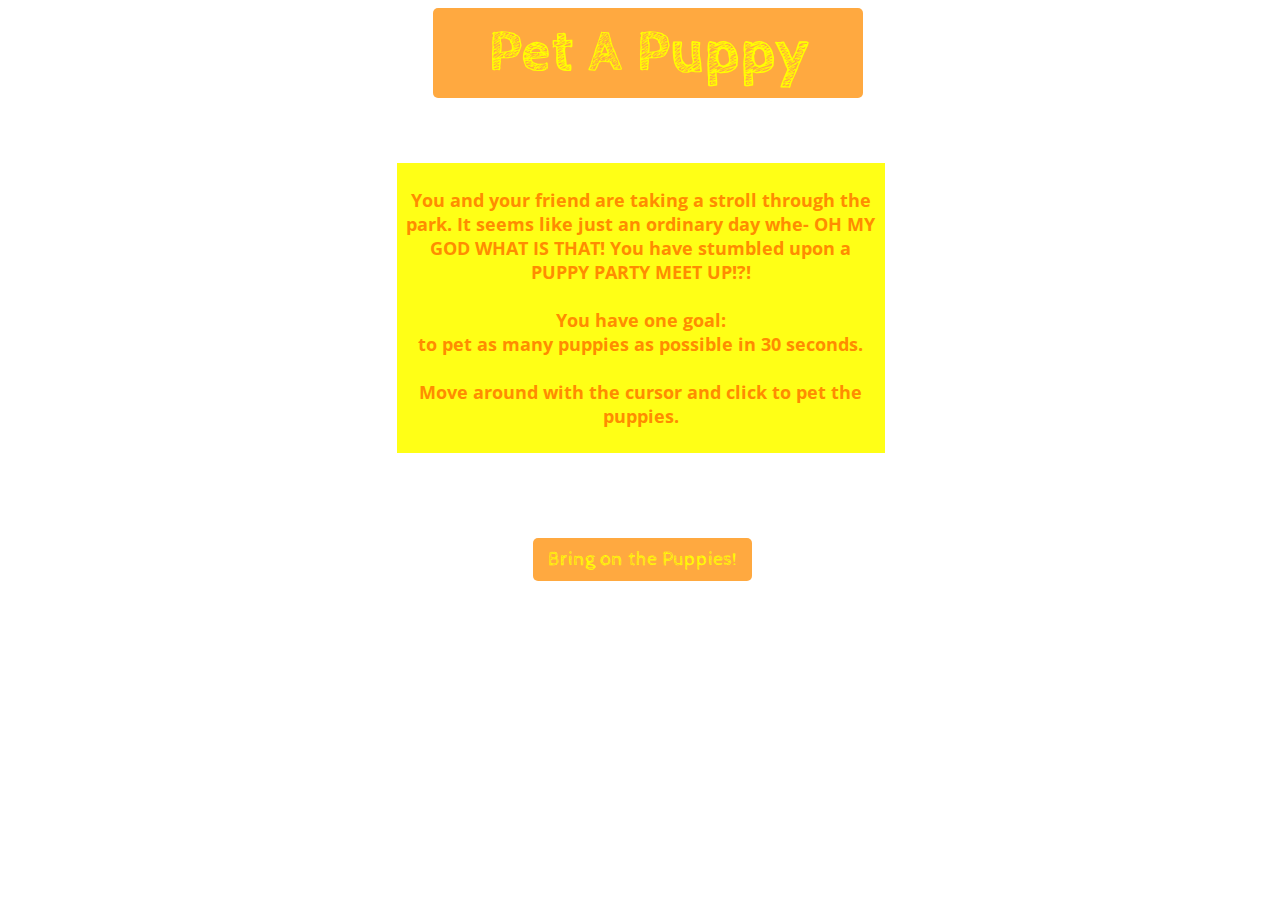
<file: index.html>
<!DOCTYPE>
 <html>
   <head>
     <title>Pet A Puppy</title>
     <link rel="stylesheet" href="style.css">
     <link href="https://fonts.googleapis.com/css?family=Cabin+Sketch:400,700" rel="stylesheet">
     <link href="https://fonts.googleapis.com/css?family=Open+Sans:400,700" rel="stylesheet">
   </head>
   <!-- Add class to header for JS -->
   <body class='container'>
      <h1 class='heading'>Pet A Puppy</h1>
   <!--Create div for instructions -->
        <div class='instructions'>
          <p>You and your friend are taking a stroll through the park. It seems like just an ordinary day whe- OH MY GOD WHAT IS THAT! You have stumbled upon a PUPPY PARTY MEET UP!?!</br></br> You have one goal:</br> to pet as many puppies as possible in 30 seconds.
          </br>
          </br>
          Move around with the cursor and click to pet the puppies.
          </p>
        </div>
        <a href="gameOne.html" class="begin bounce animated" id="start">Bring on the Puppies!</a>
      <script src="https://code.jquery.com/jquery-3.1.1.min.js" integrity="sha256-hVVnYaiADRTO2PzUGmuLJr8BLUSjGIZsDYGmIJLv2b8=" crossorigin="anonymous"></script>
      <script src="js/app.js"></script> 
   </body>
 </html>
</file>
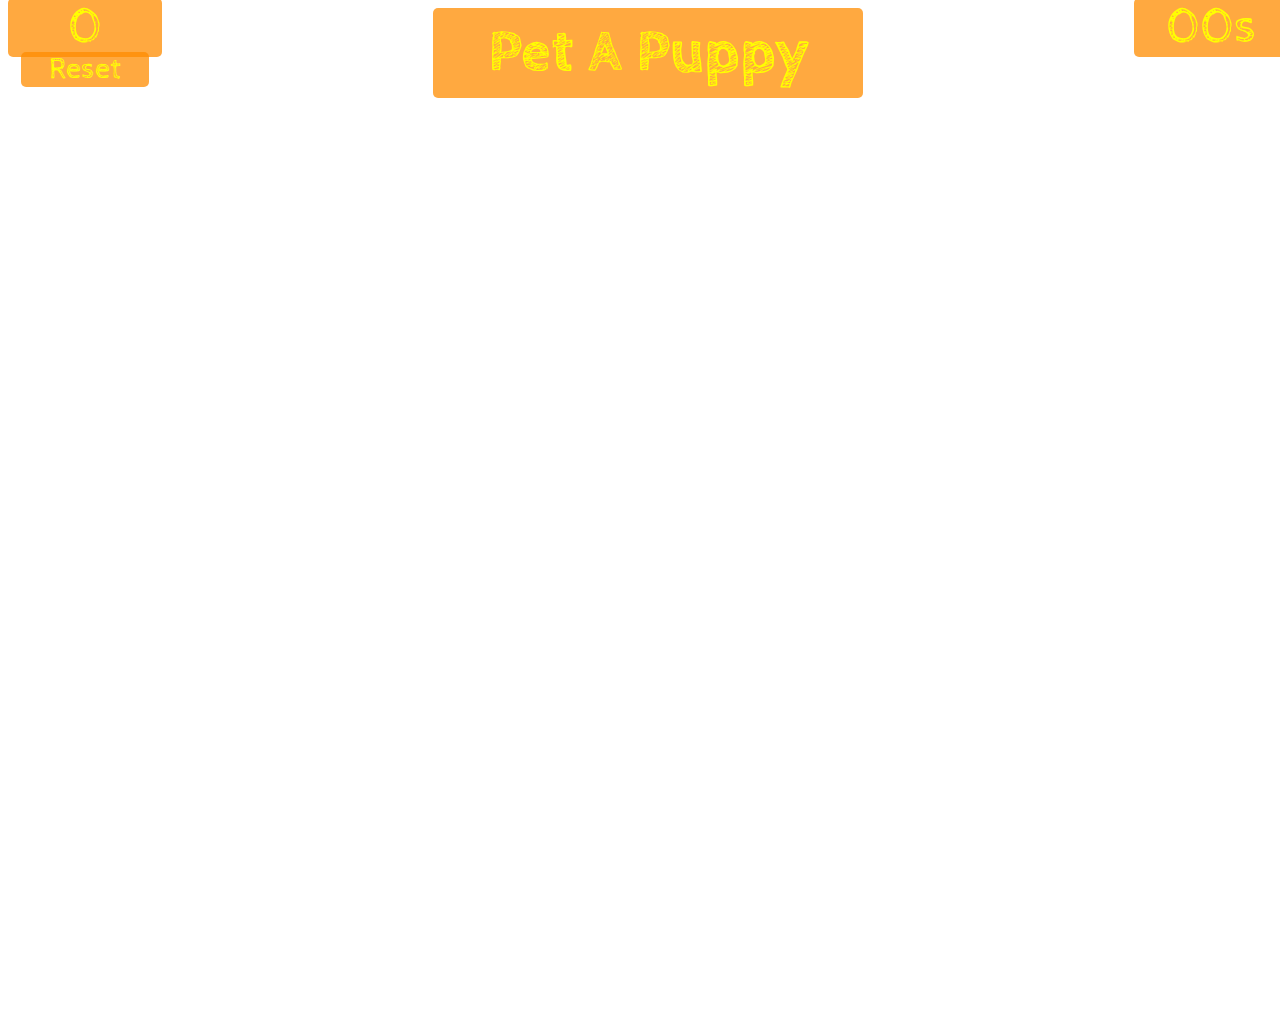
<file: gameOne.html>
<!DOCTYPE>
 <html>
   <head>
     <title>Pet A Puppy</title>
     <link rel="stylesheet" href="style.css">
     <link href="https://fonts.googleapis.com/css?family=Cabin+Sketch:400,700" rel="stylesheet">
     <link href="https://fonts.googleapis.com/css?family=Open+Sans:400,700" rel="stylesheet">
   </head>
      <body class='container' id='container'>
          <div class='top'>
   	      <h1 class='heading'>Pet A Puppy</h1>
        <!-- Timer -->
          <div class="counter pulse" id= "counter">00s</div>
       <!--    Score -->
          <div class="score">0</div>
          <div class="reset">Reset</div>
          </div>
        <!-- <div id="buddy"></div> -->
          <div class="game">
            <div id="box" class="box move">
          </div> 
          <div class="audio"><audio><source class="pup" src="puppies.mp3"></source></audio></div>
      <!--   Link to Jquery library and JS -->
<script src="https://code.jquery.com/jquery-3.1.1.min.js" integrity="sha256-hVVnYaiADRTO2PzUGmuLJr8BLUSjGIZsDYGmIJLv2b8=" crossorigin="anonymous"></script>
<script src="js/app.js"></script> 
   </body>
 </html>
</file>
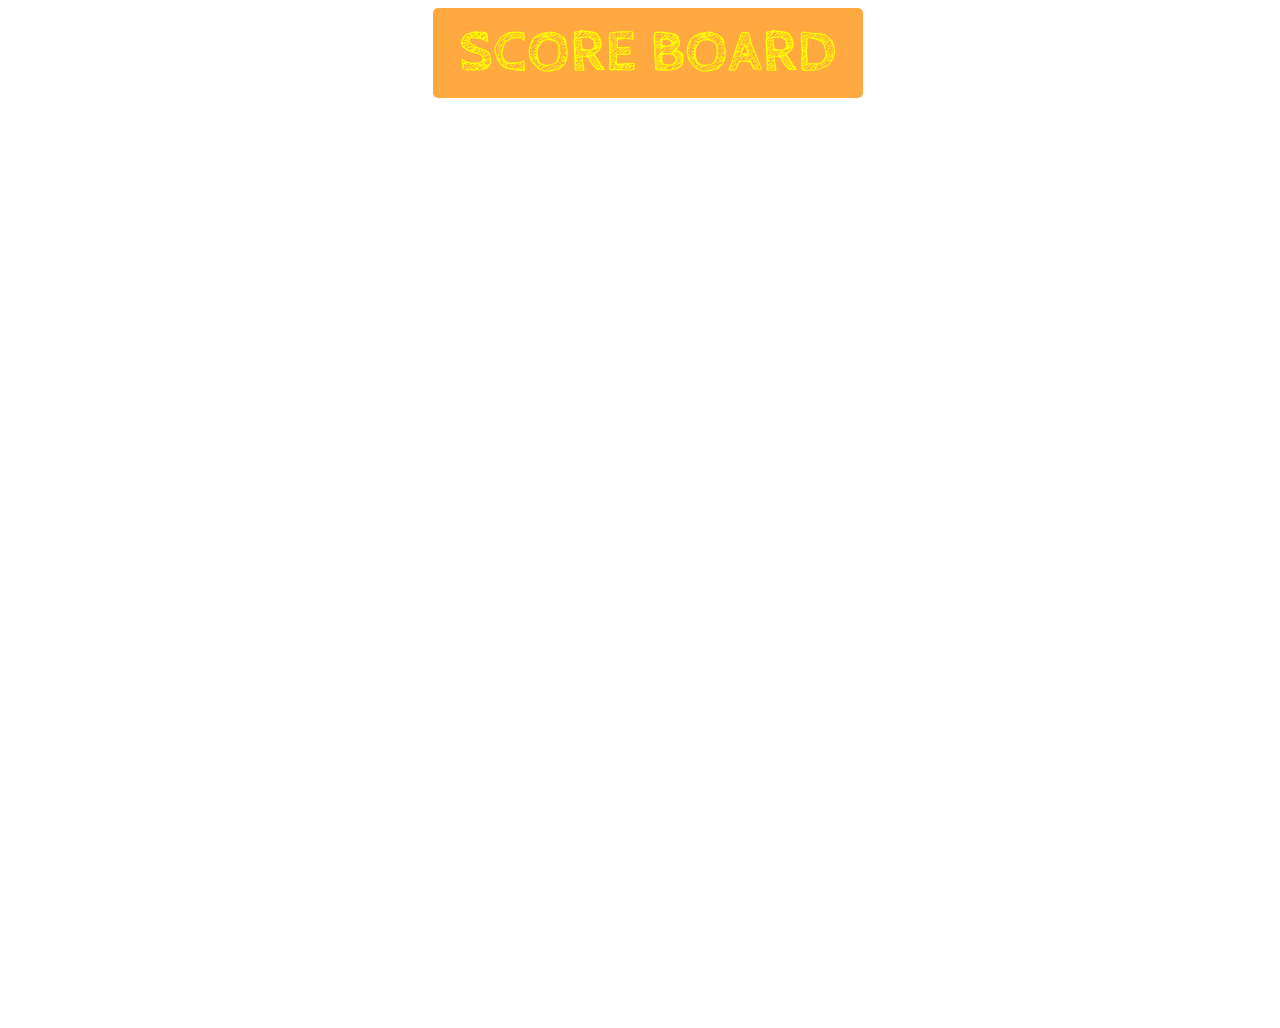
<file: scoreBoard.html>
<!DOCTYPE>
 <html>
   <head>
     <title>Pet A Puppy</title>
     <link rel="stylesheet" href="style.css">
     <link href="https://fonts.googleapis.com/css?family=Cabin+Sketch:400,700" rel="stylesheet">
     <link href="https://fonts.googleapis.com/css?family=Open+Sans:400,700" rel="stylesheet">
   </head>
      <body class='container' id='container'>
          <div class='top'>
   	        <h1 class='heading'>SCORE BOARD</h1>
            </div>
          <!-- <div id="buddy"></div> -->
            <div class="game">
            <div id="box" class="box move">
            <div class="scoreboard" id="scores">
              </div>
      </div> 
<script src="https://code.jquery.com/jquery-3.1.1.min.js" integrity="sha256-hVVnYaiADRTO2PzUGmuLJr8BLUSjGIZsDYGmIJLv2b8=" crossorigin="anonymous"></script>
<script src="js/app.js"></script> 
   </body>
 </html>
</file>
<file: style.css>
/*------ ipad --------*/

@media (min-device-width: 768px) and (max-device-width: 1024px) {
	.container {
		height: 100%;

		background-repeat: no-repeat;
		background-size: contain;
		background-color: green;
	}
	.heading {
		margin-top: 20px;
		margin: 0 auto;
	}
	.instructions {
		margin-right: 50px;
	}

}

/*------ Computer --------*/

@media (min-width: 768px) {


	h1 {
		color: yellow;
		font-family: 'Cabin Sketch', cursive;
		font-size: 60px;
		position: relative;
		z-index:9000; /*Brings everything to the very front */
	}

	.heading {
		background-color: rgba(255,140,0,.75);
		border-radius: 5px;
		margin: 0 auto;
		padding: 10px;
		text-align: center;
		width: 32%;
	}
	/*Sky background here*/
	.top {
		background-image: url("http://greatercarlisleproject.dickinson.edu/wp-content/uploads/2015/02/bluesky.jpg");
		height: 30%;
		width: 100%;
	}
	/*Grassy hill background here*/
	.game{
	  background-image: url("http://thegoodhuman.com/wp2/wp-content/uploads/2014/04/lawn.jpg");
	 -webkit-background-size: cover;
	  -moz-background-size: cover;
	  -o-background-size: cover;
	  background-size: cover;
	  width:100%;
	  height:750px;
	  position: relative;
	  overflow: hidden;
	}
	/*Adds another sky to fill the top space*/
	.container {
		background-image: url("http://greatercarlisleproject.dickinson.edu/wp-content/uploads/2015/02/bluesky.jpg");
		height: 100%;
		width: 100%;
	}
	.custom {
	  cursor: url(images/hand.png) 6 6, auto;  /*Back up in case jquery fails */
	}
	.instructions {
		background-color: rgba(255,255,10,.95);
		border: 5px solid white;
		color: rgb(255,140,0);
		padding: 7px;
		font-size: large;
		font-weight: bold;
		font-family: 'Open Sans', sans-serif;
		margin-top: 60px;
		margin-left: 30%;
		border-radius: 5px;
		text-align: center;
		margin-bottom: 50px;
		width: 37%;
	}

	/*--- Game Page Only -----*/
	/*.pane {
		position: relative;
	}*/
	/*#buddy {
	    position:absolute;
	    top: 460px;
	    left: 45%;
	    width: 200px;
	    height: 200px;         
	    z-index: 9999;
	    background: url('http://pngimg.com/uploads/hands/hands_PNG879.png') no-repeat;
	    background-size: contain;
	}*/

	.counter {
		background-color: rgba(255,140,0,.75);
		border-radius: 5px;
		float: right;
		font-family: 'Cabin Sketch', cursive;
		font-size: 50px;
		position: relative;
		margin: 0 auto;
		color: yellow;
		top: -100px;
		text-align: center;
		width: 12%;
		z-index:9000;
		animation-name: pulse_animation;
		-webkit-animation-delay: 20s; /* Safari 4.0 - 8.0 */
    	animation-delay: 20s;
	}

	.score {
	  margin: 0 auto;
	  text-align: center;
	  font-family: 'Cabin Sketch', cursive;
	  font-size: 50px;
	  position: relative;
	  background-color: rgba(255,140,0,.75);
	  color: yellow;
	  width: 12%;
	  z-index:9000;
	  float: left;
	  border-radius: 5px;
	  top: -100px;
	  user-select:none;
	}

	.reset {
		background-color: rgba(255,140,0,.75);
		border-radius: 5px;
		font-family: 'Cabin Sketch', cursive;
		font-size: 30px;
		position: relative;
		margin: 0 auto;
		color: yellow;
		text-align: center;
		width: 10%;
		z-index:9999;
		float: left;
		left: -11%;
		top: -17%;
	}

	.begin {
		 margin: 0 10px 10px 0;
	    font-family: 'Cabin Sketch', cursive;
		margin-left: 41%;
		margin-top: 30px;
		background-color: rgba(255,140,0,.75);
		border-color: white;
	    float:left;
	    padding: 10px 15px;
	    color: yellow;
	    border-radius: 5px;
	    font-size: 20px;
	    text-decoration: none;
	    position: relative;
	    cursor: url(images/hand.png), auto;  /*Without the url, the button forces an auto cursor */
	    /*Animation styling */
	    -webkit-animation-duration: .8s;
        animation-duration: .8s; 
        -webkit-animation-fill-mode: both; 
        animation-fill-mode: both; 
        -webkit-animation-iteration-count: 3; /* Safari 4.0 - 8.0 */
    	animation-iteration-count: 3;
    	-webkit-animation-delay: 5s; /* Safari 4.0 - 8.0 */
    	animation-delay: 5s;
	}
	.box{
	  width: 100px;
	  height:100px;
	  position: absolute;
	  top: -150px;
	  transition: transform 1.5s linear;
	/*  cursor: pointer;*/
	  z-index: 100;
	}

	.move{
	   transform:translateY(120vh);   /* Moves down the Y axis*/
	}
	/*.button{
	    margin: 0 10px 10px 0;
	    font-family: 'Cabin Sketch', cursive;
		margin-left: 31%;
		margin-top: 30px;
		background-color: rgba(255,140,0,.75);
		border-color: white;
	    float:left;
	    padding: 10px 15px;
	    color: yellow;
	    border-radius: 5px;
	}*/

	.box{
		width: 100px;
		height:100px;
		position:absolute;
		top: -150px;
		transition: transform 1.5s linear;
		cursor: url(images/handflip.png), auto; /*Adds the petting feature*/
		z-index: 100;
	}
	.move.animated {
			animation-name: bounce;
			animation-duration: .5s; 
			animation-iteration-count: 10;
			animation-direction: normal; 
			animation-timing-function: ease-in; 
			animation-delay: 0s; 
		}
	.move{
	   transform:translateY(120vh);
	}

	/*Animation styling */
	@-webkit-keyframes bounce { 
        0%, 20%, 50%, 80%, 100% {-webkit-transform: translateY(0);}
        10% {-webkit-transform: translateY(-10px);} 
        20% {-webkit-transform: translateY(-20px);}
        30% {-webkit-transform: translateY(-30px);}
        40% {-webkit-transform: translateY(-20px);}
        50% {-webkit-transform: translateY(-10px);} 
        60% {-webkit-transform: translateY(0px);}
        70% {-webkit-transform: translateY(10px);} 
        80% {-webkit-transform: translateY(20px);}
        90% {-webkit-transform: translateY(10px);}
    } 
         
    @keyframes bounce { 
         0%, 20%, 50%, 80%, 100% {transform: translateY(0);}
         10% {transform: translateY(-10px);} 
         20% {transform: translateY(-20px);}
         30% {transform: translateY(-30px);}
         40% {transform: translateY(-20px);}
         50% {transform: translateY(-10px);} 
         60% {transform: translateY(0px);}
         70% {transform: translateY(10px);}
         80% {transform: translateY(20px);}
         90% {transform: translateY(10px);} 
    }
         
    .bounce { 
         -webkit-animation-name: bounce; 
         animation-name: bounce; 
    }

    @keyframes pulse_animation {
		0% { transform: scale(1); }
		30% { transform: scale(1); }
		40% { transform: scale(1); }
		50% { transform: scale(1.40); }
		60% { transform: scale(1); }
		70% { transform: scale(1); }
		80% { transform: scale(1); }
		100% { transform: scale(1); }
	}
	.pulse {
		animation-name: pulse_animation;
		animation-duration: 1000ms;
		transform-origin:70% 70%;
		animation-iteration-count: infinite;
		animation-timing-function: linear;
	}
</file>
